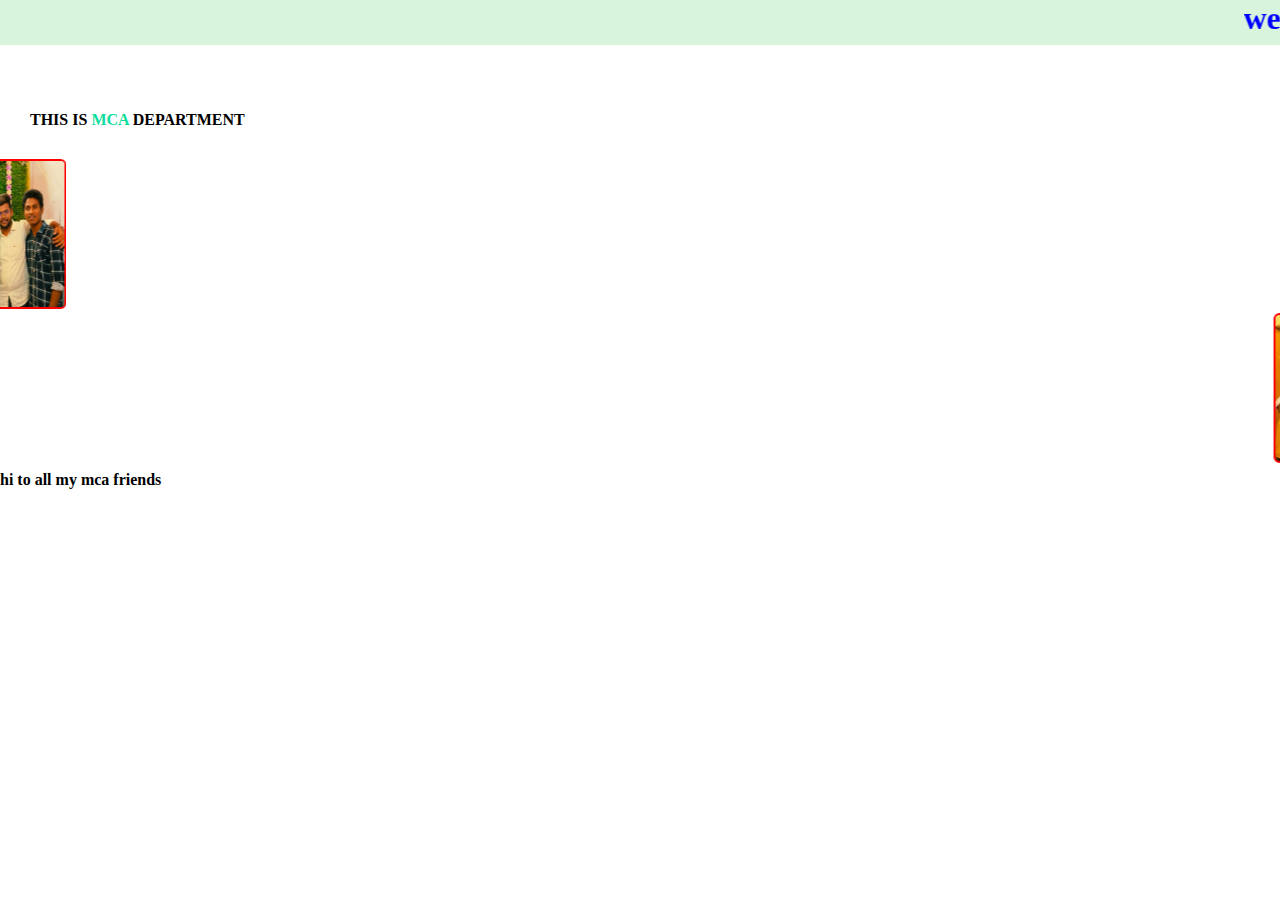
<file: INDEX.html>
<!DOCTYPE html>
<html lang="en">
<head>
    <meta charset="UTF-8">
    <meta name="viewport" content="width=device-width, initial-scale=1.0">
    <title>rm</title>
    <link rel="stylesheet" href="./INDEX.css">
</head>
<body>
    
    <h1 class="one" ><marquee >weclome to kakatiya university</marquee>
    </h1><br>
    <br>
    <h4 class="two">THIS IS <span>MCA</span> DEPARTMENT</h4>
   <marquee behavior="" direction="right" class="marquee"><img class="box" src="./pic1.jpg" alt=""> </marquee>
  <marquee behavior="" direction="left"><img class="box" src="./pic1.jpg" alt=""></marquee>
    
    <h4>hi to all my mca friends</h4>
</body>
</html>
</file>
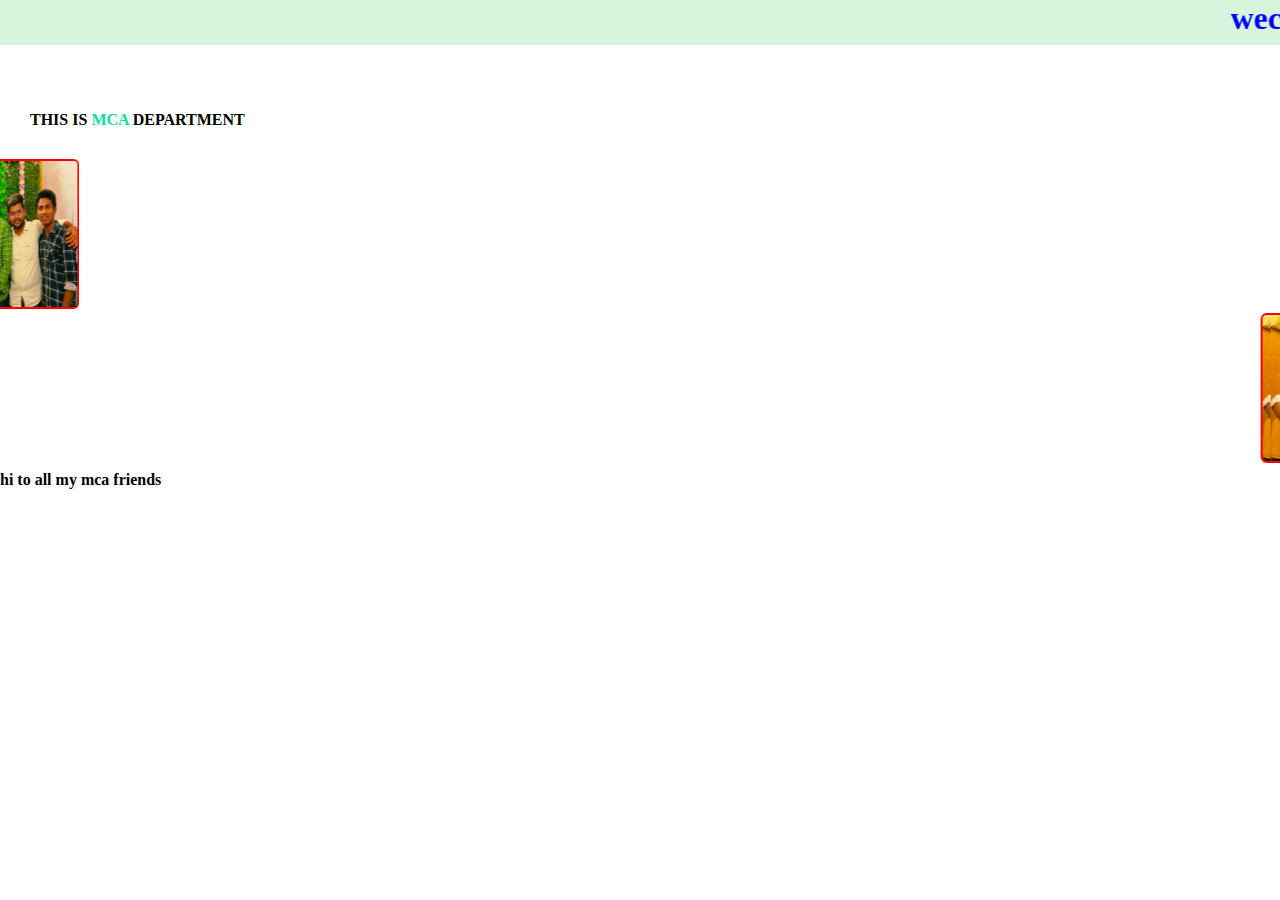
<file: index.html>
<!DOCTYPE html>
<html lang="en">
<head>
    <meta charset="UTF-8">
    <meta name="viewport" content="width=device-width, initial-scale=1.0">
    <title>rm</title>
    <link rel="stylesheet" href="./INDEX.css">
</head>
<body>
    
    <h1 class="one" ><marquee >weclome to kakatiya university</marquee>
    </h1><br>
    <br>
    <h4 class="two">THIS IS <span>MCA</span> DEPARTMENT</h4>
   <marquee behavior="" direction="right" class="marquee"><img class="box" src="./pic1.jpg" alt=""> </marquee>
  <marquee behavior="" direction="left"><img class="box" src="./pic1.jpg" alt=""></marquee>
    
    <h4>hi to all my mca friends</h4>
</body>
</html>
</file>
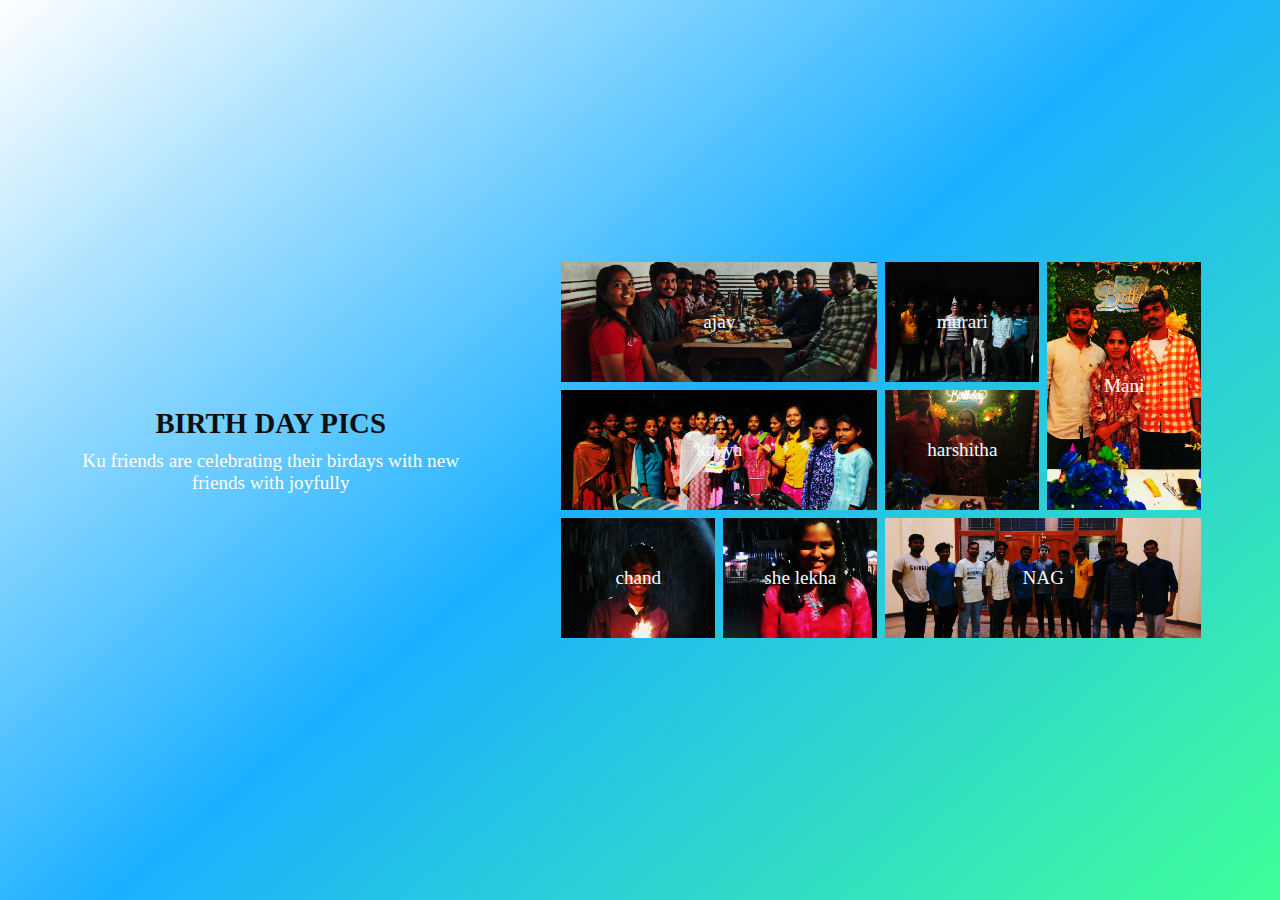
<file: grid.html>
<!DOCTYPE html>
<html lang="en">
<head>
    <meta charset="UTF-8">
    <meta name="viewport" content="width=device-width, initial-scale=1.0">
    <title>Document</title>
    <link rel="stylesheet" href="./gird.css">
</head>
<body>
    <div class="container">
        <div class="left-text">
            <h2 class="head">BIRTH DAY PICS</h2>
            <p class="sub-head">Ku friends are celebrating their birdays with new friends with joyfully</p>
        </div>
        <div class="gallery">
             <div class="box col-1" style="background-image: url(../ajay.jpg);">ajay</div>
             <div class="box" style="background-image: url(../murari.jpg);">murari</div>
             <div class="box row-1" style="background-image: url(../mani.jpg);">Mani</div>
             <div class="box col-1" style="background-image: url(../kavya.jpg) ;">kavya</div>
             <div class="box" style="background-image: url(../harshitha.jpg);">harshitha</div>
             
             <div class="box chand" style="background-image: url(../chand.jpg);">chand</div>
             <!-- <div class="box" style="background-image: url(../chand.jpg);"></div> -->
             <div class="box" style="background-image: url(../shelekha.jpg);">she lekha</div>
             <div class="box col-1" style="background-image: url(../nag.jpg);">NAG</div>
        </div>
    </div>
</body>
</html>
</file>
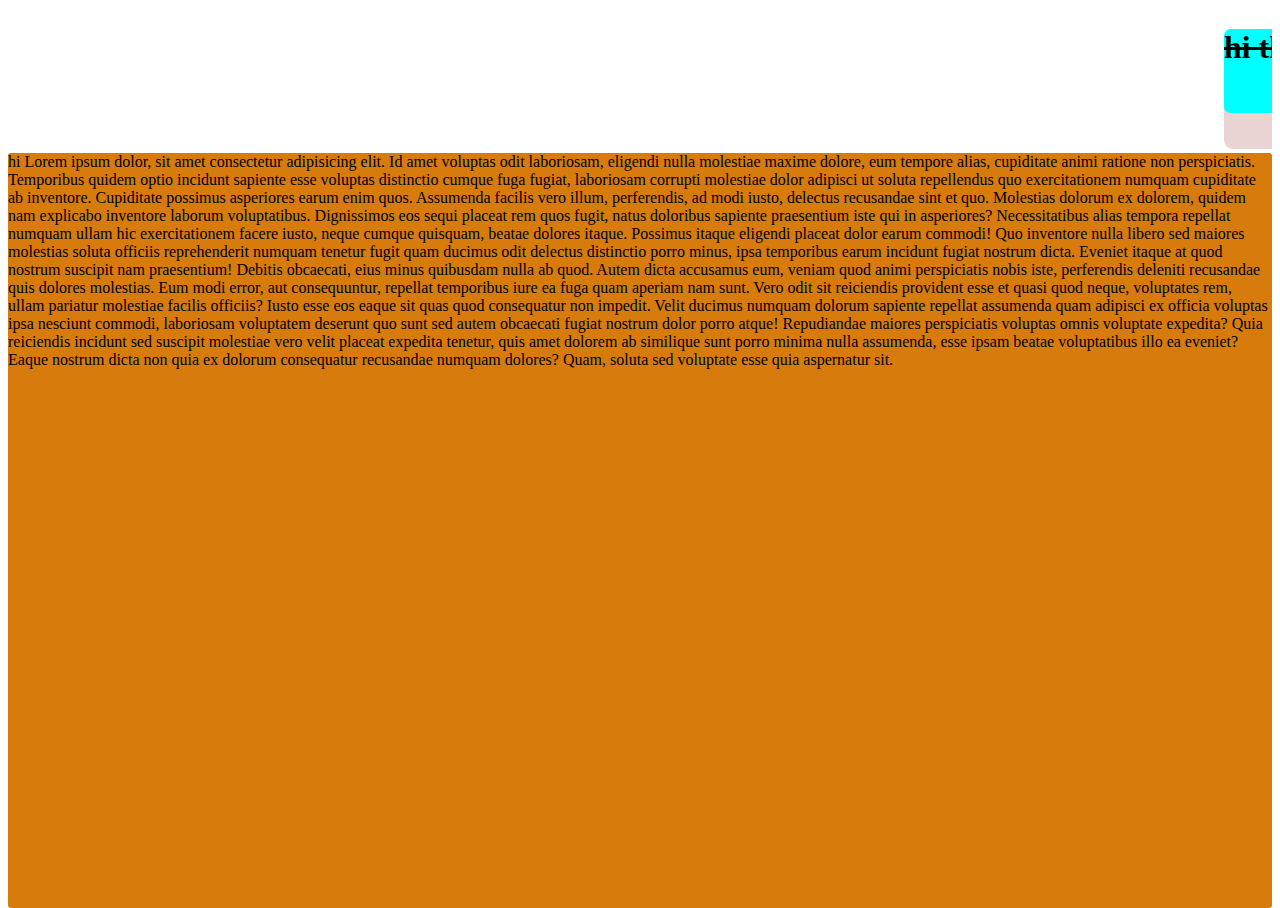
<file: layout.html>
<!DOCTYPE html>
<html lang="en">
<head>
    <meta charset="UTF-8">
    <meta name="viewport" content="width=device-width, initial-scale=1.0">
    <title>Document</title>
    <link rel="stylesheet" href="./layout.css">
</head>
<body>
    <marquee behavior="" direction="left"> <div class="firstbox">
    <div class="inner">
      <h1>hi  this is mani</h1>
    </div>
</div></Marquee> 
     <div class="second"> hi
Lorem ipsum dolor, sit amet consectetur adipisicing elit. Id amet voluptas odit laboriosam, eligendi nulla molestiae maxime dolore, eum tempore alias, cupiditate animi ratione non perspiciatis. Temporibus quidem optio incidunt sapiente esse voluptas distinctio cumque fuga fugiat, laboriosam corrupti molestiae dolor adipisci ut soluta repellendus quo exercitationem numquam cupiditate ab inventore. Cupiditate possimus asperiores earum enim quos. Assumenda facilis vero illum, perferendis, ad modi iusto, delectus recusandae sint et quo. Molestias dolorum ex dolorem, quidem nam explicabo inventore laborum voluptatibus. Dignissimos eos sequi placeat rem quos fugit, natus doloribus sapiente praesentium iste qui in asperiores? Necessitatibus alias tempora repellat numquam ullam hic exercitationem facere iusto, neque cumque quisquam, beatae dolores itaque. Possimus itaque eligendi placeat dolor earum commodi! Quo inventore nulla libero sed maiores molestias soluta officiis reprehenderit numquam tenetur fugit quam ducimus odit delectus distinctio porro minus, ipsa temporibus earum incidunt fugiat nostrum dicta. Eveniet itaque at quod nostrum suscipit nam praesentium! Debitis obcaecati, eius minus quibusdam nulla ab quod. Autem dicta accusamus eum, veniam quod animi perspiciatis nobis iste, perferendis deleniti recusandae quis dolores molestias. Eum modi error, aut consequuntur, repellat temporibus iure ea fuga quam aperiam nam sunt. Vero odit sit reiciendis provident esse et quasi quod neque, voluptates rem, ullam pariatur molestiae facilis officiis? Iusto esse eos eaque sit quas quod consequatur non impedit. Velit ducimus numquam dolorum sapiente repellat assumenda quam adipisci ex officia voluptas ipsa nesciunt commodi, laboriosam voluptatem deserunt quo sunt sed autem obcaecati fugiat nostrum dolor porro atque! Repudiandae maiores perspiciatis voluptas omnis voluptate expedita? Quia reiciendis incidunt sed suscipit molestiae vero velit placeat expedita tenetur, quis amet dolorem ab similique sunt porro minima nulla assumenda, esse ipsam beatae voluptatibus illo ea eveniet? Eaque nostrum dicta non quia ex dolorum consequatur recusandae numquam dolores? Quam, soluta sed voluptate esse quia aspernatur sit.
     </div>
        <!-- nisi velit cupiditate, dolor, dignissimos consectetur ea ipsa itaque sint nulla dolorem asperiores quis, qui eaque nostrum unde voluptas quasi. Quia veniam explicabo esse voluptatem sed vel earum harum, aspernatur corporis voluptatum facere dolorum ad rerum labore aperiam voluptatibus impedit ut debitis enim dignissimos nostrum, architecto aut aliquam. Aliquid, pariatur deleniti. Sunt modi, quos iure doloribus quae nostrum error minima quidem facere aspernatur, distinctio optio excepturi saepe nemo totam voluptatem illum unde. Dicta eius ad facere magnam ex reiciendis dolorum ducimus omnis asperiores dolor cum beatae temporibus placeat iure hic molestiae nam eaque maiores nobis ea, ipsa earum consequuntur soluta. Sunt architecto consectetur provident doloribus corporis laudantium delectus tempora similique sapiente repellendus perferendis qui placeat iure repellat, earum doloremque atque mollitia! Sunt ut sint amet iure adipisci autem non dolorum blanditiis incidunt magnam, veniam deleniti sed saepe excepturi nam ullam distinctio similique, explicabo aperiam. Libero tenetur architecto assumenda quaerat enim voluptates vitae pariatur illo dolorem totam quisquam earum modi, ipsam sapiente, delectus alias ducimus mollitia? Rem vel quibusdam, quaerat fuga fugit natus fugiat beatae ipsum dolores et cum, iure quasi eos ut esse harum odit. Vel modi et saepe deserunt accusantium rerum ducimus, architecto reiciendis pariatur nisi, cupiditate quam voluptatibus tempora officia harum sapiente excepturi. Sint consequuntur aspernatur hic, pariatur provident necessitatibus? Aspernatur, itaque eveniet? Quam iure porro corporis id commodi nulla error magni illo expedita asperiores! Libero optio minus blanditiis eveniet autem eum odio repellendus eligendi quidem perspiciatis, quo sequi est similique dicta, harum ex recusandae distinctio architecto enim. Animi corrupti quasi mollitia. Non culpa porro perferendis velit fugiat quia sequi quibusdam at voluptatibus inventore, maiores impedit excepturi ducimus facilis ab architecto possimus veniam alias. Eum, pariatur!</div> --> 
</body>
</html>
</file>
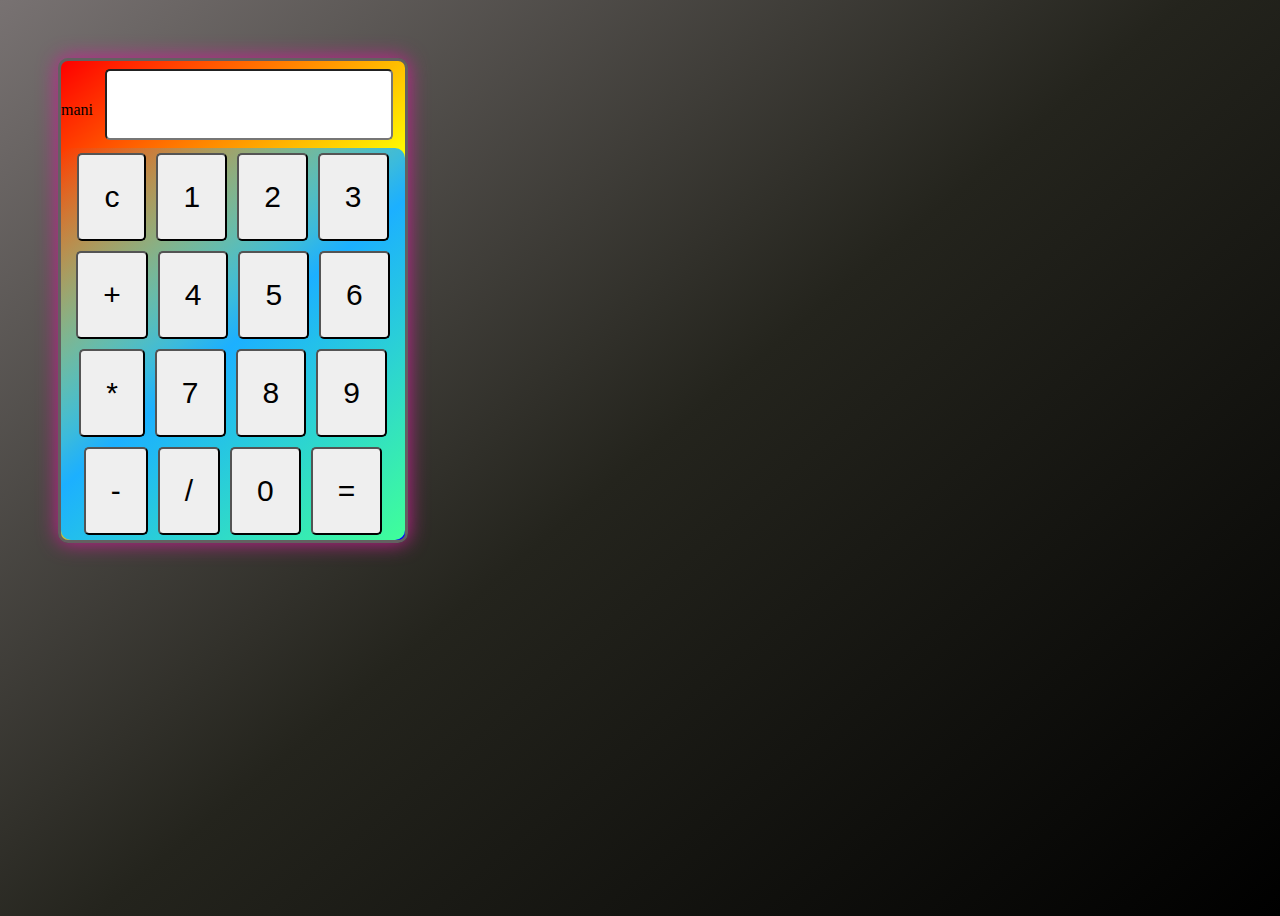
<file: complete/calsi.html>
<!DOCTYPE html>
<html lang="en">
<head>
  <meta charset="UTF-8">
  <meta name="viewport" content="width=device-width, initial-scale=1.0">
  <link rel="stylesheet" href="./calsi.css">
  <title>Document</title>
</head>
<body>
  <div class="calsi_container">
      mani
    <input type="text" class="textfield" readonly >
    <div id="buttons">
      <button class="num" onclick=" current_display = ''; 
      document.querySelector('.textfield').value = current_display;">c</button>
      <button class="num" onclick=" current_display =  current_display + '1'; 
      document.querySelector('.textfield').value = current_display;">1</button>
      <button class="num" onclick=" current_display =  current_display + '2'; 
      document.querySelector('.textfield').value = current_display;">2</button>
      <button class="num" onclick=" current_display =  current_display + '3'; 
      document.querySelector('.textfield').value = current_display;">3</button>
      <button class="num" onclick=" current_display =  current_display + '+'; 
      document.querySelector('.textfield').value = current_display;">+</button>
      <button class="num" onclick=" current_display =  current_display + '4'; 
      document.querySelector('.textfield').value = current_display;">4</button>
      <button class="num" onclick=" current_display =  current_display + '5'; 
      document.querySelector('.textfield').value = current_display;">5</button>
      <button class="num"onclick=" current_display =  current_display + '6'; 
      document.querySelector('.textfield').value = current_display;">6</button>
      <button class="num" onclick=" current_display =  current_display + '*'; 
      document.querySelector('.textfield').value = current_display;">*</button>
      <button class="num" onclick=" current_display =  current_display + '7'; 
      document.querySelector('.textfield').value = current_display;">7</button>
      <button class="num" onclick=" current_display =  current_display + '8'; 
      document.querySelector('.textfield').value = current_display;">8</button>
      <button class="num" onclick=" current_display =  current_display + '9'; 
      document.querySelector('.textfield').value = current_display;">9</button>
      <button class="num" onclick=" current_display =  current_display + '-'; 
      document.querySelector('.textfield').value = current_display;">-</button>
      <button class="num" onclick=" current_display =  current_display + '/'; 
      document.querySelector('.textfield').value = current_display;">/</button>
      <button class="num" onclick=" current_display =  current_display + '0'; 
      document.querySelector('.textfield').value = current_display;">0</button>
      <button class="num" onclick=" let result = eval(current_display);
      current_display = result ; 
      document.querySelector('.textfield').value = current_display;">=</button>
      
    </div>
  </div>
  <script>
    let current_display = '';
    document.querySelector('.textfield').value = current_display;
  </script>
</body>
</html>
</file>
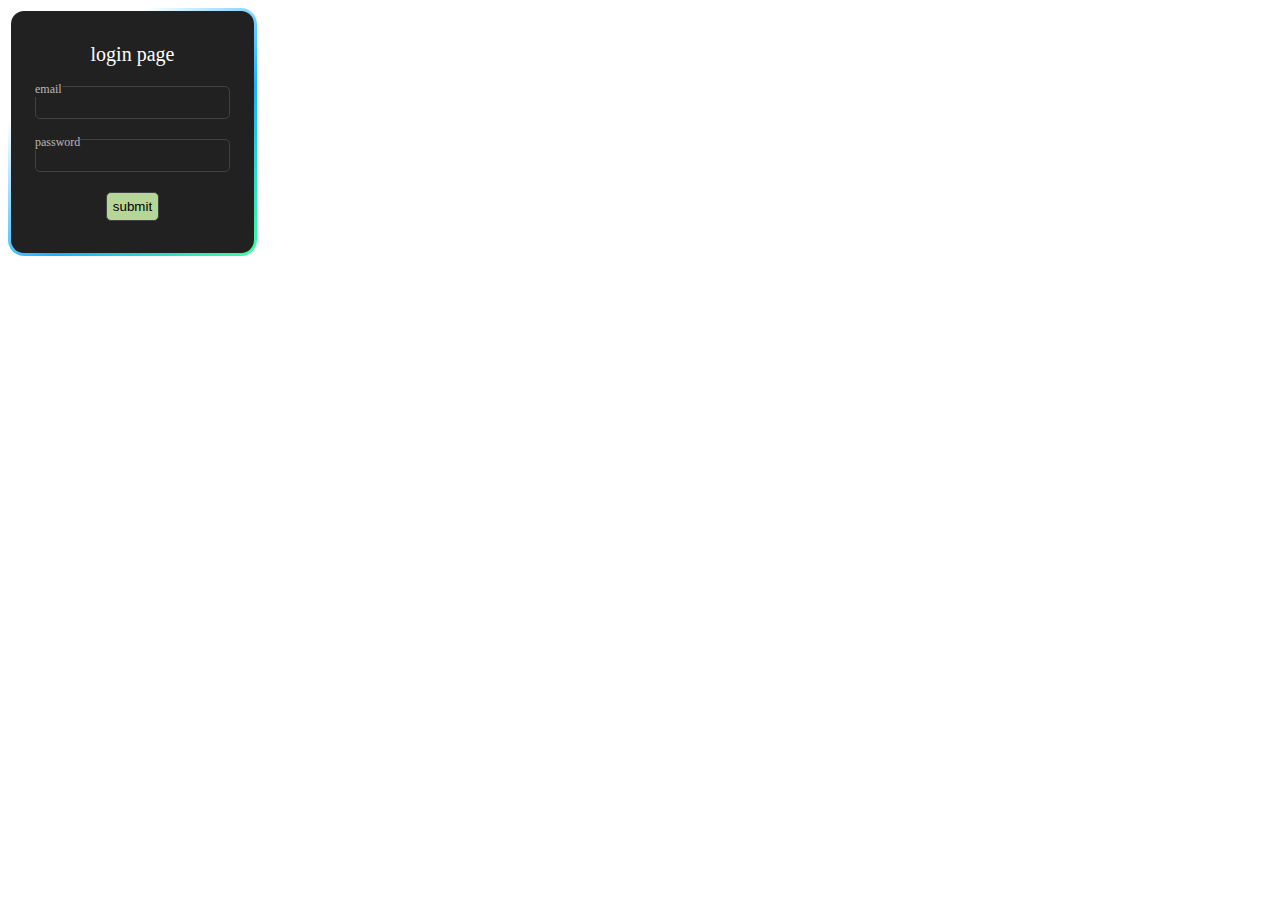
<file: complete/loginpage.html>
<!DOCTYPE html>
<html lang="en">
<head>
    <meta charset="UTF-8">
    <meta name="viewport" content="width=device-width, initial-scale=1.0">
    <title>Document</title>
    <link rel="stylesheet" href="./loginpage.css">
</head>
<body>
    <div class="form-container">
        <form class="form">
            <span class="heading">login page</span>

            <div class="form-show">
                <input class="form-input" type="email">
                <label for="">email</label>
            </div>

            <div class="form-show">
                <input  class="form-input"   type="password">
                <label for="">password</label>
            </div>
           <button>submit</button> 
        </form>
    </div>
</body>
</html>
</file>
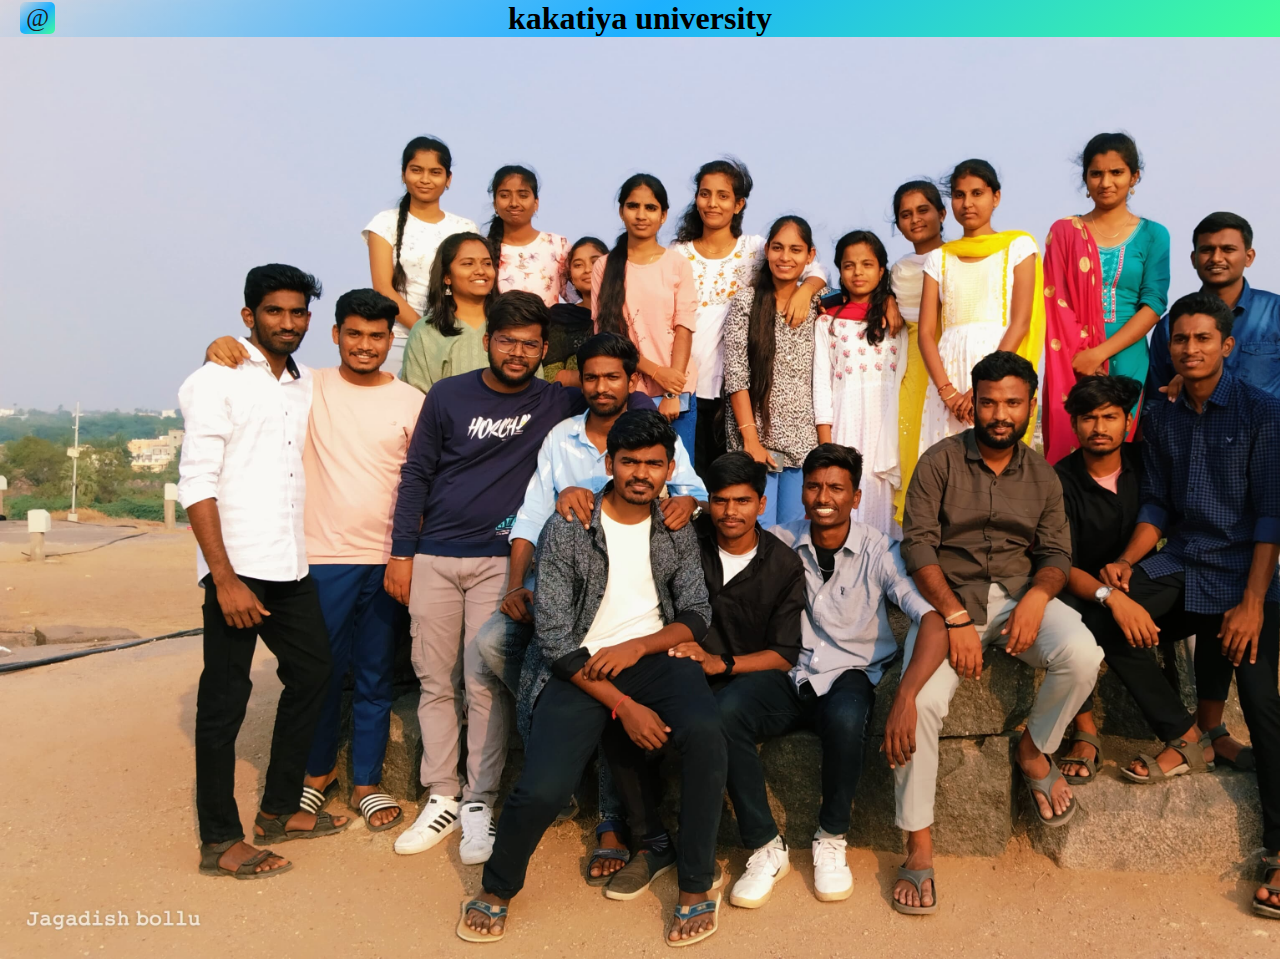
<file: complete/menubar.html>
<!DOCTYPE html>
<html lang="en">
<head>
    <meta charset="UTF-8">
    <meta name="viewport" content="width=device-width, initial-scale=1.0">
    <title>Document</title>
    <link rel="stylesheet" href="./menubar.css">
</head>
<body class="img"> 
    <div class="">
    <input type="checkbox" id="check">
    <label for="check">
        <i id="btn">@</i>
        <i id="cancel">--</i>
    </label>
    <h1>kakatiya university</h1>
   <marquee behavior="" direction="left"><h5>welcome to kakatiya university <span>MCA</span> department</h5></marquee> 
    <div class="sidebar">
        <header>Menu</header>
        <ul>
            <li>about</li>
            <li>students</li>
            <li>photos</li>
            <li>placements</li>
            <li>teachers</li>
            <li>events</li>
            <li>exams</li>
            </li>
        </ul>
    </div>
</div>  

    <section></section>
</body>
</html>
</file>
<file: INDEX.css>
*{
    margin: 0%;
    padding: 0%;
    box-sizing: border-box;
}

.box{
    /* display:inline-table; */
    height:150px;
    width:250px;
    background-color:aqua;
    border-radius: 6px;
    border-color:  black;
    box-sizing:relative;
    position:relative;
    top:0px;
    bottom: 60px;
    right: 130px;
    left: 30px;
    padding-left: 8px;
    background-image: url(./pic1.jpg);
    border: 2px solid red;
    margin: 9px solid black;
    
    color:darkred;
    background-size:contain;

    background-repeat: round;
    box: shadow 6px;;
}
.one{
color:blue;
background-color:rgba(46, 198, 76, 0.189);
}
.two{
    padding: 30px;  

}
span{
    color: rgb(14, 221, 155);
}
.box1{
    height:150px;
    width:250px;
    background-color:aqua;
    border-radius: 6px;
    border-color:  black;
    box-sizing:relative;
    position:relative;
    top:-100px;
    bottom: 60px;
    right: 130px;
    left: 330px;
    padding-left: 8px;
    background-image: url(./pic1.jpg);
    border: 5px red;
    
    color:darkred;
    background-size:cover;
    box: shadow 6px;;
}
.marquee{
    display: inline;
}
</file>
<file: gird.css>
*{
    margin: 0;
    padding: 0;
    box-sizing: border-box;
}
body{
    font-family:Georgia, 'Times New Roman', Times, serif;
    font-size: 1.2rem;
}
.container{
    min-height: 100vh;
    display: flex;
    justify-content: space-evenly;
    align-items: center;
    gap: 20px;
    background: linear-gradient(140deg,transparent ,#1cb0ff,#40ff99)border-box;
}
.left-text{
    flex-basis: 30%;
    
}
.gallery{ 
    flex-basis: 80%; 
}
.sub-head{
    color: white;
    margin-top: 10px;
    text-align: center;
}
.head{
    color: rgb(15, 15, 15);
    text-align: center;
} 
.gallery{
    flex-basis: 50%;
    display: grid;
    gap: 8px;
    grid-template-columns: repeat(4, 1fr);
    grid-auto-rows: 120px;

}
.box{
    background-size: cover;
    background-position: center;
    color: azure;
    display: flex;
    justify-content: center ;
    align-items: center;
    background-color: #222;
    background-blend-mode: hard-light;
    transition: all 1s ease-in-out;
} 
.col-1{
    grid-column: span 2;
}
.row-1{
   grid-row: span 2;
}
.box:hover{
    background-color: #999; 
    background-position:bottom;
    box-shadow: 0 0 20px rgb(201, 31, 147) ;
}
.chand{
    background-position: top;
}
</file>
<file: layout.css>
*{
    box-sizing: border-box;
}

.firstbox{
    height: 120px;
    width: 145px;
    background: rgb(234, 211, 211);
    border-radius: 9px;
    /* float: right; */
}
.inner{
    height: 70%;
    width: 75%;
    background-color: aqua;
    /* position: relative; */
    /* left:; */
    border-radius: 7px;
    border: 17px soild rgb(44, 34, 133);
    box-sizing: border-box;
    text-decoration:line-through;
}
.second{
    /* min-height: calc(100vh - 145px); */
    background-color: rgb(215, 124, 12);
    min-height: calc(100vh - 145px);
    float: left;
    border-radius: 3PX;
}
</file>
<file: complete/calsi.css>
body{
  width: 350px;
  background: linear-gradient(140deg, rgb(120, 114, 114), rgb(36, 36, 29),rgb(0, 0, 0));
  
  height: 100vh;

}

.calsi_container{
  border: 3px solid rgb(99, 96, 96);
  background: linear-gradient(140deg, red, yellow,blue);
  padding: auto;
  position: relative;
  top: 50px;
  left: 50px;
  box-shadow: 0 0 20px rgb(201, 31, 147) ;
  border-radius: 10px;
}

#buttons{
  display: flex;
  justify-content: center;
  flex-wrap: wrap;
  border-radius: 10px;
 
  background: linear-gradient(140deg,transparent ,#1cb0ff,#40ff99)border-box;
}
button{
  margin: 5px;
  font-size: 30px;
  padding: 25px;
}
.textfield{
  height: 65px;
  width: 280px;
  margin: 8px;
  font-size: 30px;
  border-radius: 5px;
}
.num{
  border-radius: 5px;
}
</file>
<file: complete/loginpage.css>
.form-container{
    display: flex;
    flex-direction: column;
    position: absolute;
    box-sizing: border-box;
    padding: 32px 24px;
    font-size: 14px;
    gap: 20px;
    border: 3px solid transparent;
    border-radius: 16px;
    color: white;
    background: linear-gradient(#212121,#212121)padding-box,linear-gradient(140deg,transparent 25%,#1cb0ff,#40ff99)border-box;
}
.form{
    display: flex;
    flex-direction: column;
    align-items: center;
    gap:20px;
}
.heading{
    font-size: 20px;
    font-weight: 600px;
}
.form-input{
    color: white;
    background: transparent;
    border: 1px solid #414141;
    border-radius: 5px;
    padding: 8px;
    outline: none;
}

button{
    border-radius: 5px;
    padding: 6px;
    background: rgb(181, 214, 150);
    border: 1px solid #414141;
}
button:hover{
    background: #212121;
    cursor: pointer;
}
.form-show{
    display: flex;
    flex-direction: column;
    gap: 5px;
    color: #414141;
    position: relative;
}

.form-show label{
    position: absolute;
    top:0;
    left:0;
    padding: 5px;
    pointer-events: none; 
    transition: 0.5sec;
}
.form-show input:focus~label,
  .form-show input:valid~label{
    top:-14px;
    left:0px;
    background: #212121 padding-box;
    padding: 10px 0 0 0;
    color: #bdb8b8;

    font-size: 12px;

}
</file>
<file: complete/menubar.css>
*{
    margin: 0;
    padding: 0;
    list-style: none;
    text-decoration: none;
}
.sidebar{
    position: relative;
    left:-150px;
    width: 150px;
    background: #042331;
    height: 100vh;
    transition: all .6s ease;
    bottom: 55px;
    border-radius: 10px;
}
.sidebar header{
    font-size: 22px;
    color: white;
    text-align: center;
    line-height: 60px;
    background: #063146;
    user-select: none;
    border-radius: 10px;
}
.sidebar ul li{
    display: block;
    height: 100%;
    width: 100%;
    line-height: 40px;
    font-size: 18px;
    color: white;
    padding-left: 30px;
    box-sizing: border-box;
    border-top: 1px solid rgba(255, 255, 255, .1);
    border-bottom: 1px solid black;
    transition: .4s;
}
ul li:hover{
    padding-left: 55px;
}
#check{
    display: none;
}
label #btn,label #cancel{
    position: absolute;
    cursor: pointer;
   

}
label #btn{
    left: 20px;
    top:2px;
    font-size: 25px;
    color: rgb(30, 28, 28);
    padding: 2px 6px;
    background: #9cafb8;
    border-radius: 5px;
    background: linear-gradient(140deg,transparent ,#1cb0ff,#40ff99)border-box;
}
label #cancel{
    z-index: 23223;
    left: -115px;
    top: 20px;
    padding: 4px 9px;
    background: rgba(6, 213, 244, 0.518);
    border-radius: 5px;
    transition: all .6s ease;
    background: linear-gradient(140deg,transparent ,#1cb0ff,#40ff99)border-box;
   
}
#check:checked ~ .sidebar{
    left: 0;
}
#check:checked ~ label #btn{
    left: 150px;
    opacity: 0;
    pointer-events: none;

}
#check:checked ~ label #cancel{
    left: 115px;
    /* pointer-events: none; */

}
h1{
    text-align: center;
    background: linear-gradient(140deg,transparent ,#1cb0ff,#40ff99)border-box;
    /* font-size: 20px; */
    font-weight: 600px;
}
span{
    color: #1cb0ff;
    text-align: center;
}
h5{
    text-align: center;
    font-size: 16PX;
    /* background: linear-gradient(140deg,transparent ,#aadaf3,#9edebc)border-box; */
}
.img{
    background: url(../pic2.jpg);
    height: 100%;
   background-size: cover;
   background-repeat: no-repeat;
}
</file>
